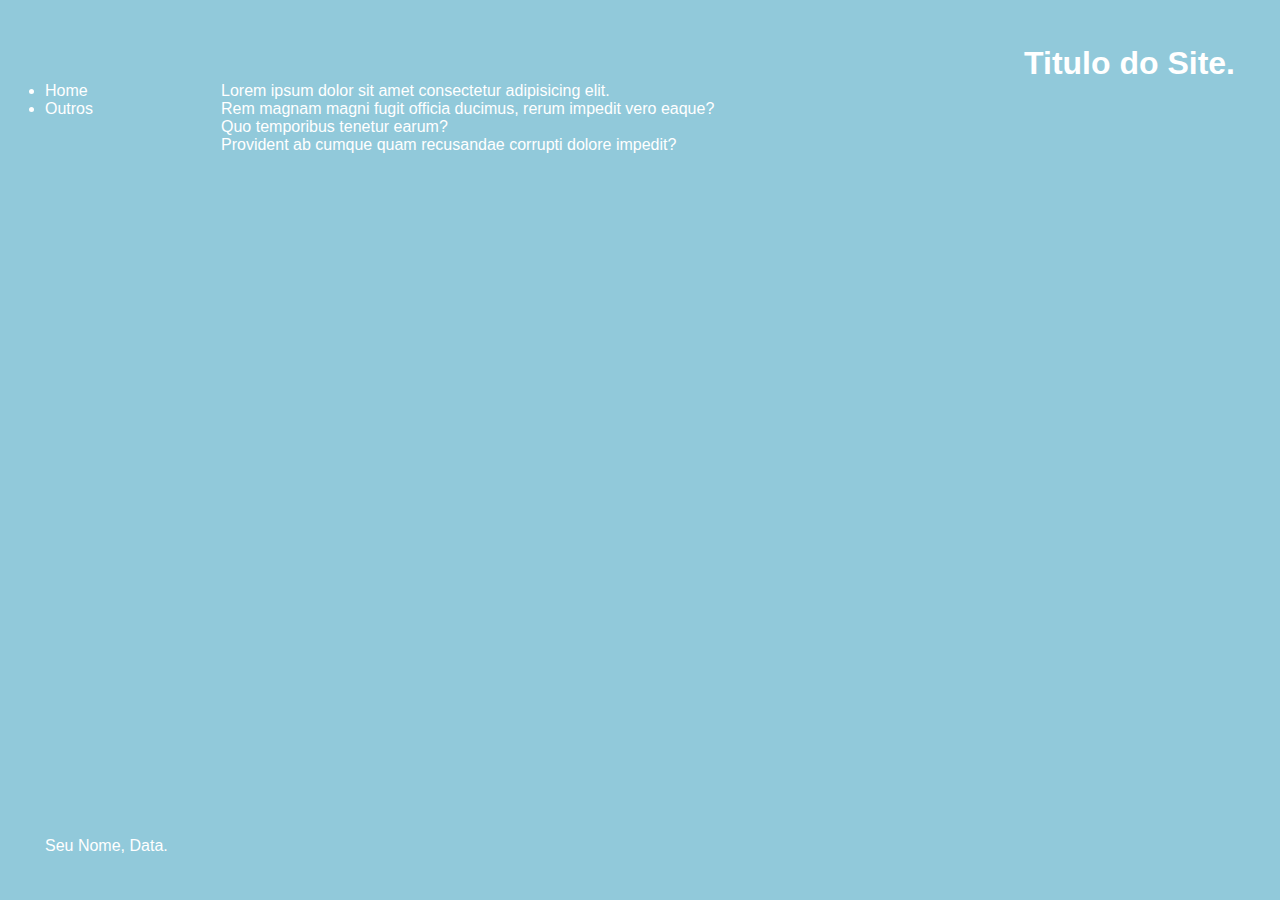
<file: index.html>
<!DOCTYPE html>
<html lang="en">
<head>
    <meta charset="UTF-8">
    <meta name="viewport" content="width=device-width, initial-scale=1.0">
    <title>Titulo do Seu Site.</title>
    <link rel="stylesheet" href="style.css">
</head>
<body>
    <div id="main">
        <div id="wrapper">
            <header>
                <h1>Titulo do Site.</h1>
            </header>
            <div class="container2">
                <div class="container1">
                    <nav><ul>
                        <li><a href="index.html">Home</a></li>
                        <li><a href="pags/other.html">Outros</a></li>
                    </ul></nav>
                    <main>
                <article><p>
                    Lorem ipsum dolor sit amet consectetur adipisicing elit. <br>
                    Rem magnam magni fugit officia ducimus, rerum impedit vero eaque? <br>
                    Quo temporibus tenetur earum? <br>
                    Provident ab cumque quam recusandae corrupti dolore impedit? <br>
                </p></article>
                <section></section>
            </main>
        </div>
        <aside></aside>
        <aside></aside>
    </div>
            <footer>Seu Nome, Data.</footer>
        </div>
    </div>
</body>
</html>
</file>
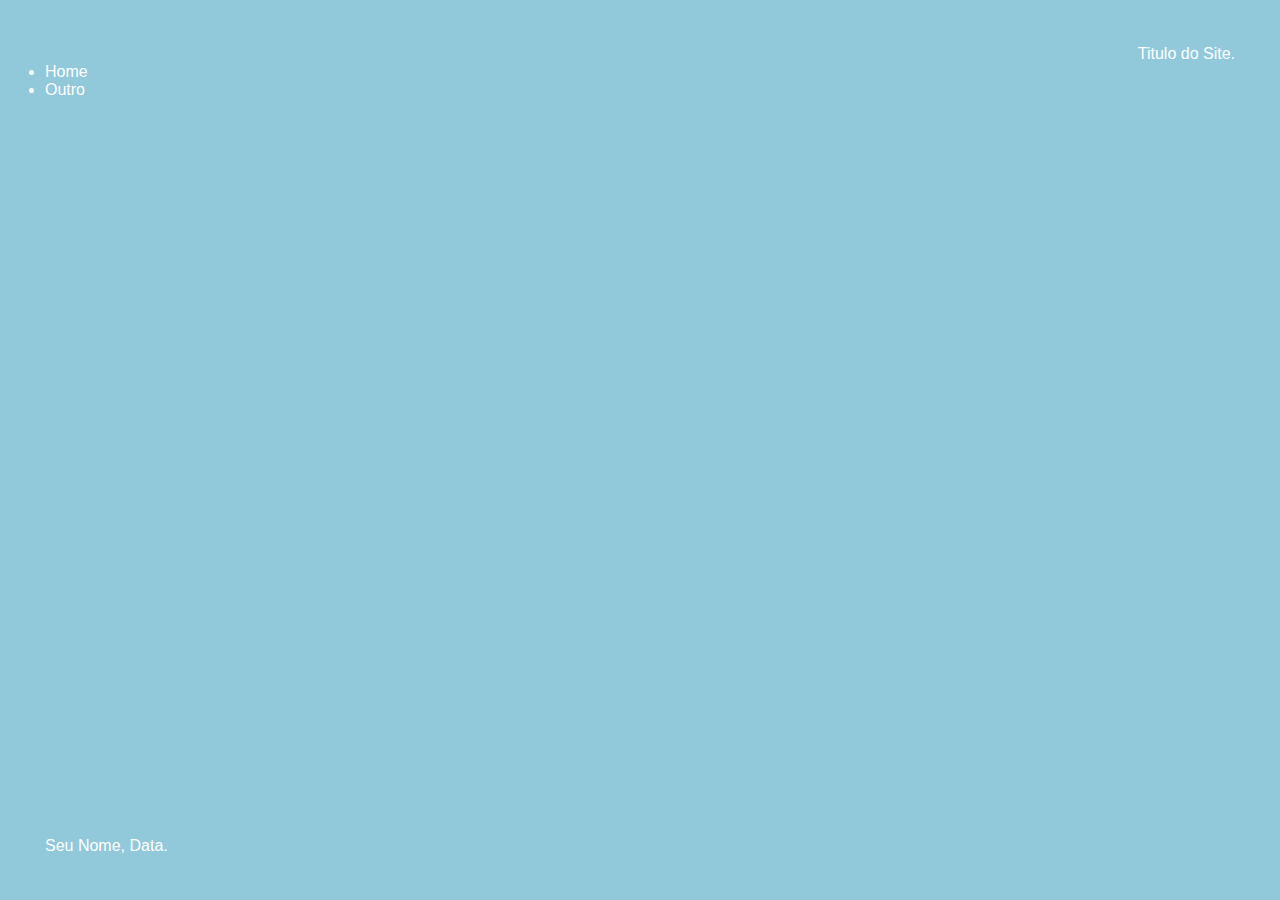
<file: pags/other.html>
<!DOCTYPE html>
<html lang="en">
<head>
    <meta charset="UTF-8">
    <meta name="viewport" content="width=device-width, initial-scale=1.0">
    <title>Titulo do Seu Site.</title>
    <link rel="stylesheet" href="../style.css">
</head>
<body>
    <div id="main">
        <div id="wrapper">
            <header>Titulo do Site.</header>
            <nav><ul>
                <li><a href="../index.html">Home</a></li>
                <li><a href="other.html">Outro</a></li>
            </ul></nav>
            <main>
                <article><p>
                </p></article>
                <aside></aside>
                <aside></aside>
            </main>
            <section></section>
            <footer>Seu Nome, Data.</footer>
        </div>
    </div>
</body>
</html>
</file>
<file: style.css>
/* PART 0 */
* {
    margin: 0;
    padding: 0;
    box-sizing: border-box;
}

:root {
    --bg-color: rgb(145, 201, 218);
    --txt-color: rgb(255, 255, 255);
    --max-height: 100vh;
    --max-width: 100vw;
}

/* PART I */

#main {
    height: var(--max-height);
    width: var(--max-width);
    background-color: var(--bg-color);
    color: var(--txt-color);
    display: flex;
    flex-flow: column;
    justify-content: center;
    align-items: center;
    font-family: Helvetica;
}

#wrapper {
    display: flex;
    flex-flow: column;
    height: var(--max-height);
    width: var(--max-width);
    padding: 5vh;
}

a {text-decoration: none;}
a:hover {text-decoration: underline;}
a, a:hover {color: var(--txt-color);}

/* PART II */

header {
    display: flex;
    flex-flow: row;
    justify-content: flex-end;
}

.container1 {
    display: flex;
    flex-flow: row;
    gap: 10vw;
}

footer {
    display: flex;
    align-items: flex-end;
    height: var(--max-height);
}
</file>
